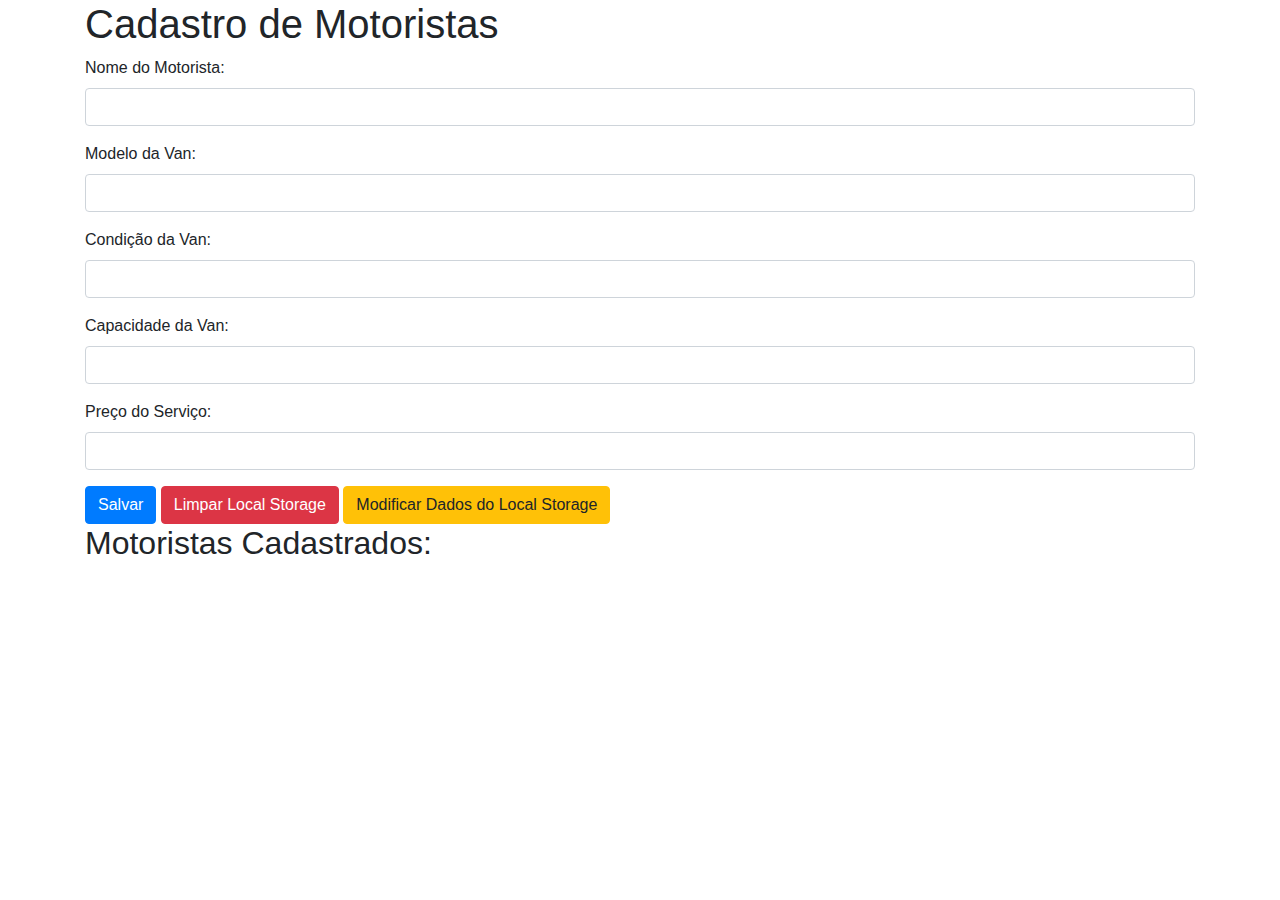
<file: codigo/Brunim Sprint 3/index.html>
<!DOCTYPE html>
<html lang="en">
<head>
  <meta charset="UTF-8">
  <meta name="viewport" content="width=device-width, initial-scale=1.0">
  <title>Cadastro de Motoristas</title>
  <link rel="stylesheet" href="https://stackpath.bootstrapcdn.com/bootstrap/4.5.2/css/bootstrap.min.css">
</head>
<body>
  <div class="container">
    <h1>Cadastro de Motoristas</h1>
    
    <form id="motoristaForm">
      <div class="form-group">
        <label for="nome">Nome do Motorista:</label>
        <input type="text" class="form-control" id="nome" required>
      </div>
      
      <div class="form-group">
        <label for="modelo">Modelo da Van:</label>
        <input type="text" class="form-control" id="modelo" required>
      </div>
      
      <div class="form-group">
        <label for="condicao">Condição da Van:</label>
        <input type="text" class="form-control" id="condicao" required>
      </div>
      
      <div class="form-group">
        <label for="capacidade">Capacidade da Van:</label>
        <input type="number" class="form-control" id="capacidade" required>
      </div>
      
      <div class="form-group">
        <label for="preco">Preço do Serviço:</label>
        <input type="number" step="0.01" class="form-control" id="preco" required>
      </div>
      
      <button type="submit" class="btn btn-primary">Salvar</button>
      <button type="button" class="btn btn-danger" id="limparLocalStorage">Limpar Local Storage</button>
      <button type="button" class="btn btn-warning" id="modificarLocalStorage">Modificar Dados do Local Storage</button>
    </form>
    
    <div id="motoristasList">
      <h2>Motoristas Cadastrados:</h2>
    </div>
  </div>

</body>
</html>
</file>
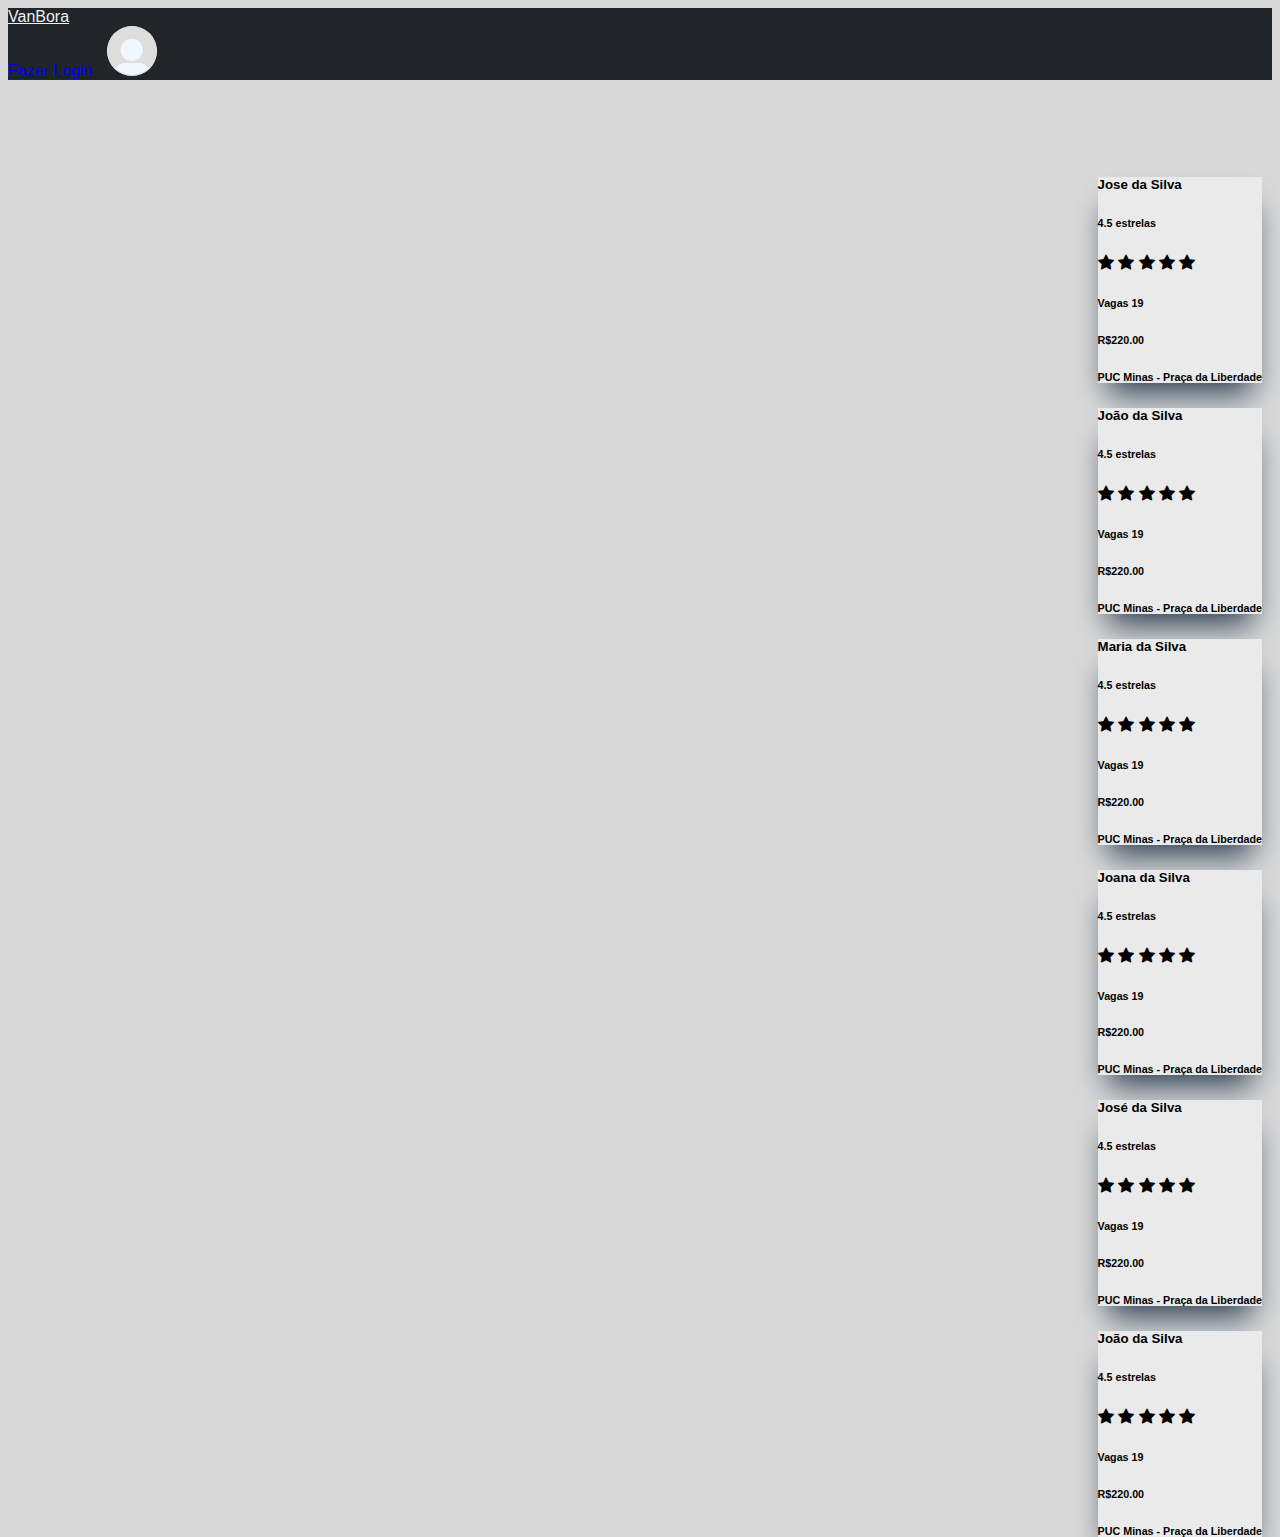
<file: codigo/pag/index.html>
<!DOCTYPE html>
<html lang="en">

<head>
    <meta charset="UTF-8">
    <meta http-equiv="X-UA-Compatible" content="IE=edge">
    <meta name="viewport" content="width=device-width, initial-scale=1.0">
    <script src="https://api.mapbox.com/mapbox-gl-js/v2.14.1/mapbox-gl.js"></script>
    <link href="https://api.mapbox.com/mapbox-gl-js/v2.14.1/mapbox-gl.css" rel="stylesheet">
    <link href="https://cdn.jsdelivr.net/npm/bootstrap@5.3.0-alpha3/dist/css/bootstrap.min.css" rel="stylesheet"
        integrity="sha384-KK94CHFLLe+nY2dmCWGMq91rCGa5gtU4mk92HdvYe+M/SXH301p5ILy+dN9+nJOZ" crossorigin="anonymous">
    <link rel="stylesheet" href="https://cdn.jsdelivr.net/npm/bootstrap-icons@1.10.5/font/bootstrap-icons.css" />
    <link rel="stylesheet" href="./assets/style/style.css">
    <title>VanBora</title>
</head>

<body>
    <nav class="navbar fixed-top">
        <div class="container-fluid">
            <a class="navbar-brand" href="./index.html">
                VanBora
            </a>
            <div class="d-flex justify-content-end m-0">
                <a href="./login.html" id="username">Fazer Login</a>
                <img src="./assets/images/Default_pfp.svg" alt="imagem do usuário" id="imgUsuario">
            </div>
        </div>
    </nav>

    <div id="corpo">
        <div id="sidebar" class="col-md-3">

        </div>

        <!-- Mapbox -->
        <div id="map" class="col-md-9">

        </div>
    </div>

    <!-- BootstrapJS -->
    <script src="https://cdn.jsdelivr.net/npm/bootstrap@5.3.0-alpha3/dist/js/bootstrap.bundle.min.js"
        integrity="sha384-ENjdO4Dr2bkBIFxQpeoTz1HIcje39Wm4jDKdf19U8gI4ddQ3GYNS7NTKfAdVQSZe"
        crossorigin="anonymous"></script>
    <!-- AppJS -->
    <script src="./assets/JS/app.js"></script>
</body>

</html>
</file>
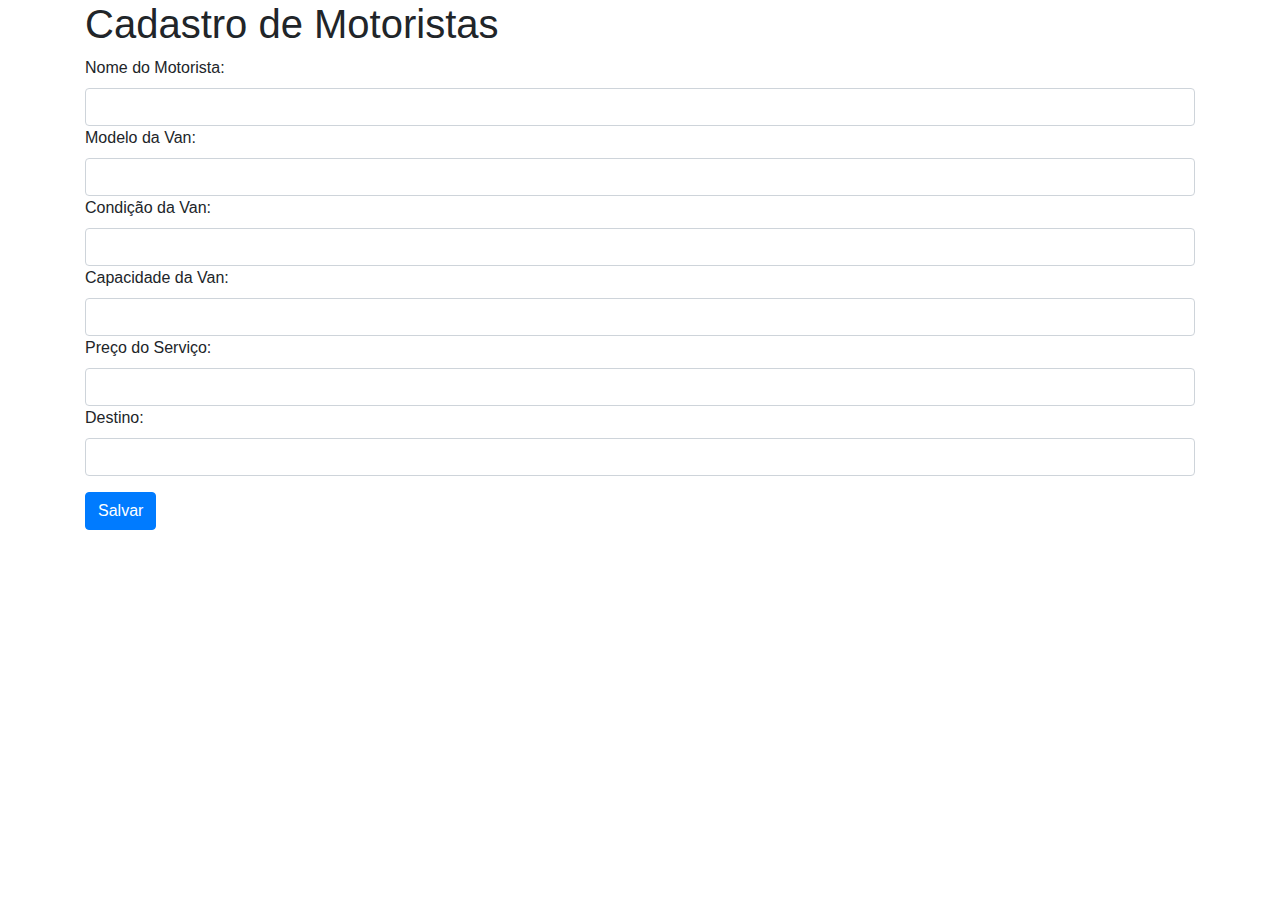
<file: codigo/pag/cadastroMoto.html>
<!DOCTYPE html>
<html lang="en">

<head>
  <meta charset="UTF-8">
  <meta name="viewport" content="width=device-width, initial-scale=1.0">
  <title>Cadastro de Motoristas</title>
  <link rel="stylesheet" href="https://stackpath.bootstrapcdn.com/bootstrap/4.5.2/css/bootstrap.min.css">
</head>

<body>
  <div class="container">
    <h1>Cadastro de Motoristas</h1>

    <form id="motoristaForm">
      <div class="form-group">
        <label for="nome">Nome do Motorista:</label>
        <input type="text" class="form-control" id="nome" required>

        <label for="modelo">Modelo da Van:</label>
        <input type="text" class="form-control" id="modelo" required>

        <label for="condicao">Condição da Van:</label>
        <input type="text" class="form-control" id="condicao" required>

        <label for="capacidade">Capacidade da Van:</label>
        <input type="number" class="form-control" id="capacidade" required>

        <label for="preco">Preço do Serviço:</label>
        <input type="number" step="0.01" class="form-control" id="preco" required>

        <label for="destino">Destino:</label>
        <input type="text" class="form-control" id="destino" required>
      </div>

      <button type="submit" class="btn btn-primary">Salvar</button>
    </form>
  </div>
  <script src="./assets/JS/cadastroMoto.js"></script>
</body>

</html>
</file>
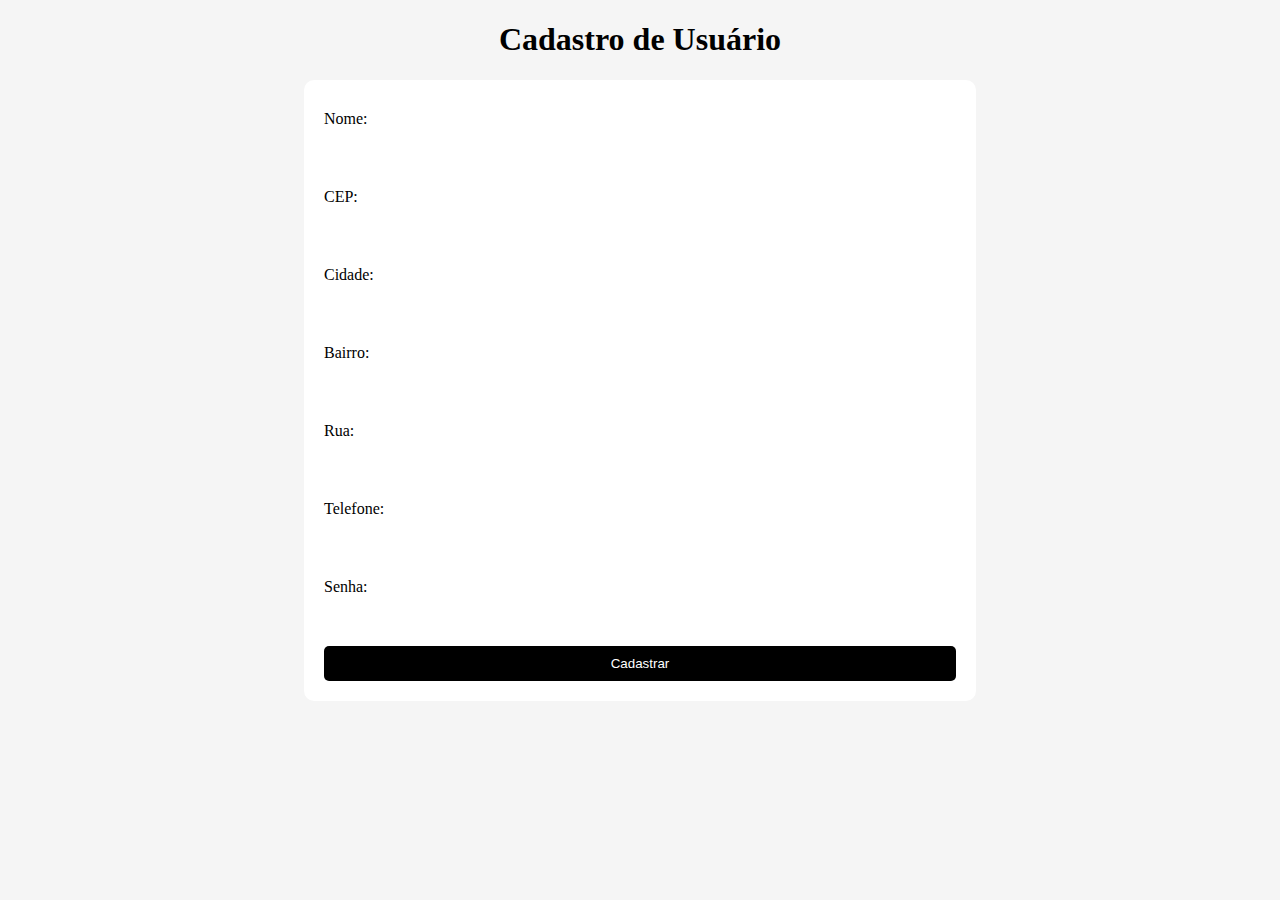
<file: codigo/pag/cadastroUser.html>
<!DOCTYPE html>
<html lang="pt-BR">

<head>
	<meta charset="UTF-8">
	<title>Cadastro de Usuário</title>
	<style>
		body {
			background-color: whitesmoke;
		}

		h1 {
			color: black;
			text-align: center;
		}

		form {
			background-color: white;
			padding: 20px;
			border-radius: 10px;
			width: 50%;
			margin: 0 auto;
		}

		label {
			display: block;
			margin-top: 10px;
			color: black;
		}

		input[type="text"],
		input[type="tel"],
		input[type="password"] {
			width: 100%;
			padding: 10px;
			margin-top: 5px;
			margin-bottom: 10px;
			border-radius: 5px;
			border: none;
		}

		input[type="submit"] {
			background-color: black;
			color: white;
			padding: 10px;
			border: none;
			border-radius: 5px;
			cursor: pointer;
			width: 100%;
		}

		input[type="submit"]:hover {
			background-color: #333
		}
	</style>

</head>

<body>
	<h1>Cadastro de Usuário</h1>
	<form id="formulario">
		<label for="nome">Nome:</label>
		<input type="text" id="nome" name="nome" required>

		<label for="cep">CEP:</label>
		<input type="text" id="cep" name="cep" required>

		<label for="cidade">Cidade:</label>
		<input type="text" id="cidade" name="cidade" required>

		<label for="bairro">Bairro:</label>
		<input type="text" id="bairro" name="bairro" required>

		<label for="rua">Rua:</label>
		<input type="text" id="rua" name="rua" required>

		<label for="telefone">Telefone:</label>
		<input type="tel" id="telefone" name="telefone" required>

		<label for="senha">Senha:</label>
		<input type="password" id="senha" name="senha" required>

		<input type="submit" value="Cadastrar">
	</form>
	<script src="./assets/JS/cadastroUser.js"></script>
</body>

</html>
</file>
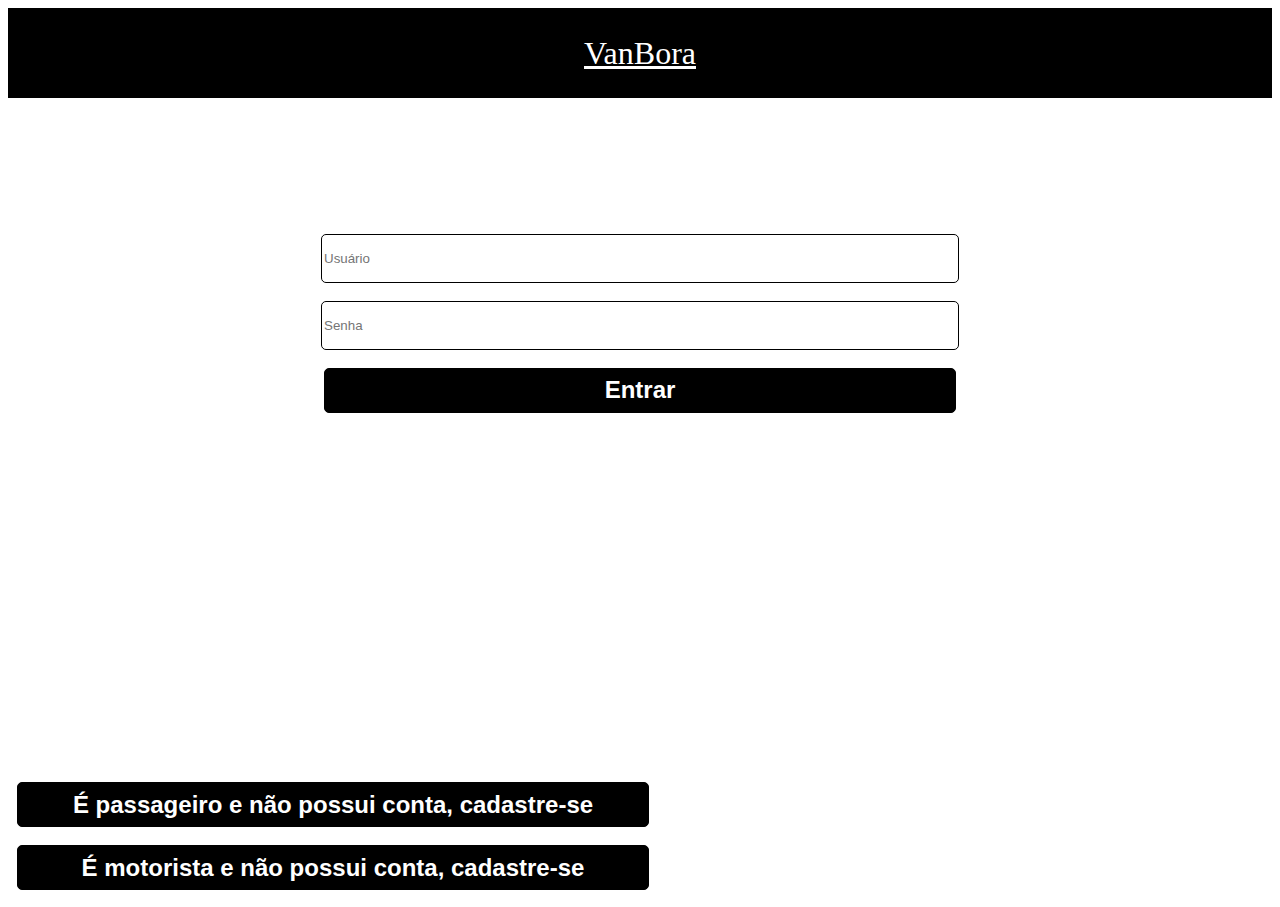
<file: codigo/pag/login.html>
<!DOCTYPE html>
<html lang="en">

<head>
    <meta charset="UTF-8">
    <meta name="viewport" content="width=device-width, initial-scale=1.0">
    <link href="https://cdn.jsdelivr.net/npm/bootstrap@5.3.0/dist/css/bootstrap.min.css" rel="stylesheet"
        integrity="sha384-9ndCyUaIbzAi2FUVXJi0CjmCapSmO7SnpJef0486qhLnuZ2cdeRhO02iuK6FUUVM" crossorigin="anonymous">
    <script src="https://cdn.jsdelivr.net/npm/bootstrap@5.3.0/dist/js/bootstrap.bundle.min.js"
        integrity="sha384-geWF76RCwLtnZ8qwWowPQNguL3RmwHVBC9FhGdlKrxdiJJigb/j/68SIy3Te4Bkz"
        crossorigin="anonymous"></script>
    <title>Login - VanBora</title>
    <style>
        .containerLogin {
            display: flex;
            flex-direction: column;
            align-items: center;
            height: 85vh;
        }

        .navBar {
            display: flex;
            flex-direction: row;
            align-items: center;
            justify-content: center;
            width: 100%;
            height: 10vh;
            background-color: #000;
        }

        .navbar-brand {
            color: #fff;
            font-size: 2rem;
        }

        form {
            display: flex;
            flex-direction: column;
            align-items: center;
            justify-content: center;
            width: 100%;
            height: 50vh;
        }

        input {
            width: 50%;
            height: 5vh;
            margin: 1vh;
            border-radius: 5px;
            border: 1px solid #000;
            outline: none;
        }

        input[type="submit"] {
            background-color: #000;
            color: #fff;
            font-weight: bold;
            font-size: 1.5rem;
        }

        #botaoCadastroMotorista {
            width: 50%;
            height: 5vh;
            margin: 1vh;
            border-radius: 5px;
            border: 1px solid #000;
            outline: none;
            background-color: #000;
            color: #fff;
            font-weight: bold;
            font-size: 1.5rem;
        }

        #botaoCadastroUsuario {
            width: 50%;
            height: 5vh;
            margin: 1vh;
            border-radius: 5px;
            border: 1px solid #000;
            outline: none;
            background-color: #000;
            color: #fff;
            font-weight: bold;
            font-size: 1.5rem;
        }
    </style>
</head>

<body>
    <div class="containerLogin">
        <nav class="navBar">
            <a href="index.html" class="navbar-brand">VanBora</a>
        </nav>
        <form>
            <input type="text" name="usuario" id="usuario" placeholder="Usuário">
            <input type="password" name="senha" id="senha" placeholder="Senha">
            <input type="submit" value="Entrar" id="botaoLogin">
        </form>
    </div>
    <button id="botaoCadastroUsuario">É passageiro e não possui conta, cadastre-se</button>
    <button id="botaoCadastroMotorista">É motorista e não possui conta, cadastre-se</button>
    <script src="./assets/JS/login.js" defer></script>
</body>

</html>
</file>
<file: codigo/pag/assets/style/style.css>
body {
    font-family: Arial, Helvetica, sans-serif;
    background-color: #d9d9d9;
}

.navbar {
    background-color: #212529;
}

.navbar-brand {
    color: #eceff4;
}

.navbar-brand:hover {
    color: #eceff4 !important;
}

#imgUsuario {
    height: 50px;
    width: 50px;
    background-color: aliceblue;
    border-radius: 50%;
}

#username {
    align-self: center;
    margin-right: 10px;
}

#corpo {
    padding: 0;
    margin: 0;
    height: 100vh;
}

#sidebar {
    padding: 10px;
    padding-top: 75px;
    height: 93vh;
    float: right;
}

#map {
    position: fixed;
    margin-top: 65px;
    top: 0;
    bottom: 0;
}

.card {
    margin-bottom: 10px;
    background-color: #eaeaea;
    border: 0;
    box-shadow: rgb(38, 57, 77) 0px 20px 30px -10px;
}

@media screen and (max-width: 768px) {
    #sidebar {
        display: none;
    }
}
</file>
